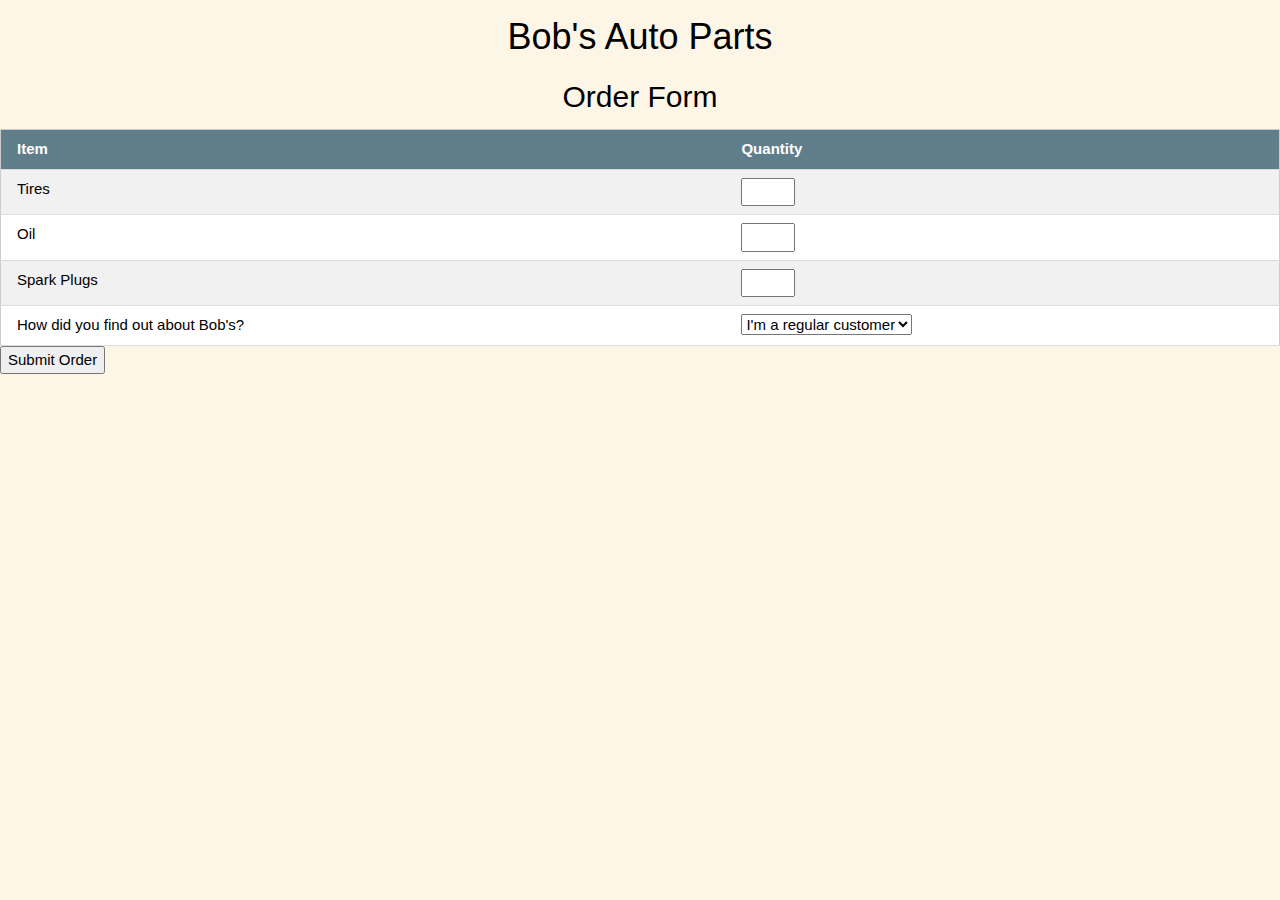
<file: chp-01/BobAutoParts/OrderForm.html>
<!DOCTYPE html>
<!-- to get html to pop up do ! then enter. -->
<html lang="en">
  <head>
    <meta charset="UTF-8" />
    <meta name="viewport" content="width=device-width, initial-scale=1.0" />
    <title>Document</title>
    <link rel="stylesheet" href="https://www.w3schools.com/w3css/4/w3.css" />
  </head>
  <body class="w3-sand">
    <div class="w3-container w3-center">
      <h1>Bob's Auto Parts</h1>
      <h2>Order Form</h2>
    </div>
    <form action="ProcessOrder.php" method="POST">
      <!-- GET means public, meaning everyone can see it. POST is private -->
      <table class="w3-table w3-table-all">
        <tr class="w3-blue-gray">
          <th>Item</th>
          <th>Quantity</th>
        </tr>

        <!-- Row #1 -->
        <tr>
          <td>Tires</td>
          <td>
            <input type="text" name="tireqty" size="3" maxlength="3" />
          </td>
        </tr>

        <!-- Row #2 -->
        <tr>
          <td>Oil</td>
          <td>
            <input type="text" name="oilqty" size="3" maxlength="3" />
          </td>
        </tr>

        <!-- Row #3 -->
        <tr>
          <td>Spark Plugs</td>
          <td>
            <input type="text" name="sparkqty" size="3" maxlength="3" />
          </td>
        </tr>

        <tr>
          <td>How did you find out about Bob's?</td>
          <td>
            <select name="find">
              <!-- id is use to work with html. name is use to work with php -->
              <option value="0">I'm a regular customer</option>
              <option value="1">TV advertising</option>
              <option value="2">Phone directory</option>
              <option value="3">Word of mouth</option>
              <option value="4">Social Media</option>
              <option value="5">Search Engine</option>
            </select>
          </td>
        </tr>
      </table>
      <input type="submit" value="Submit Order" />
    </form>
  </body>
</html>
</file>
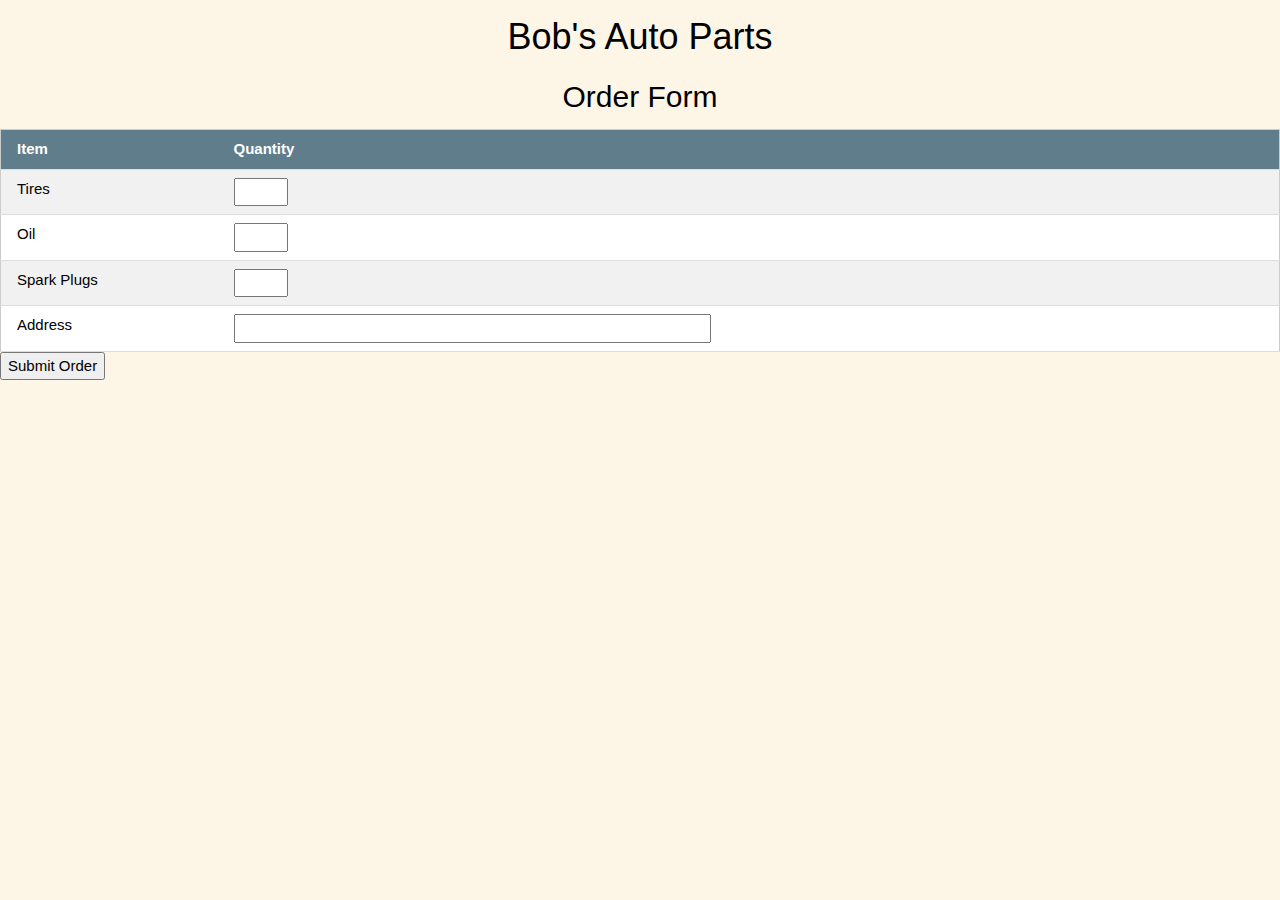
<file: chp-02/Ch2-BobAuto/OrderForm.html>
<!DOCTYPE html>
<html lang="en">
  <head>
    <meta charset="UTF-8" />
    <meta name="viewport" content="width=device-width, initial-scale=1.0" />
    <title>Bob's Auto Parts - Order Form</title>
    <!-- W3 CSS-->
    <link rel="stylesheet" href="https://www.w3schools.com/w3css/4/w3.css" />
  </head>
  <body class="w3-sand">
    <div class="w3-container w3-center">
      <h1>Bob's Auto Parts</h1>
      <h2>Order Form</h2>
    </div>

    <form action="ProcessOrder.php" method="post">
      <table class="w3-table w3-table-all">
        <!-- Table Header -->
        <tr class="w3-blue-grey">
          <th>Item</th>
          <th>Quantity</th>
        </tr>

        <!-- Row 1 -->
        <tr>
          <td>Tires</td>
          <td>
            <input type="text" name="tireqty" size="3" maxlength="3" />
          </td>
        </tr>

        <!-- Row 2 -->
        <tr>
          <td>Oil</td>
          <td>
            <input type="text" name="oilqty" size="3" maxlength="3" />
          </td>
        </tr>

        <!-- Row 3-->
        <tr>
          <td>Spark Plugs</td>
          <td>
            <input type="text" name="sparkqty" size="3" maxlength="3" />
          </td>
        </tr>

        <!-- Row 4 -->
        <tr>
          <td>Address</td>
          <td>
            <input type="text" name="address" size="50" maxlength="50" />
          </td>
        </tr>
      </table>

      <!-- Sumbit -->
      <input type="submit" value="Submit Order" />
    </form>
  </body>
</html>
</file>
